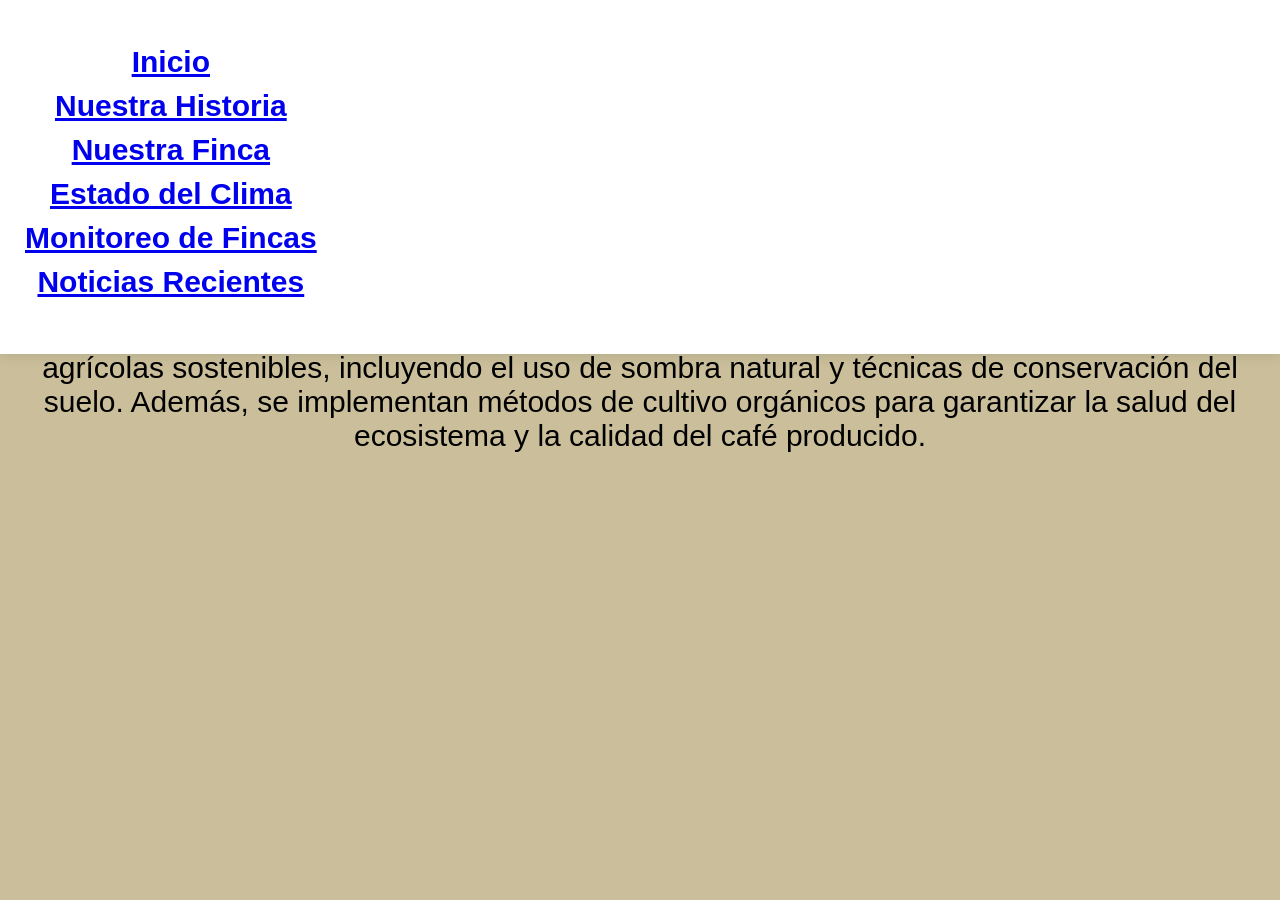
<file: finca.html>
<!DOCTYPE html>
<html lang="es">
<head>
    <meta charset="UTF-8">
    <meta name="viewport" content="width=device-width, initial-scale=1.0">
    <title>Nuestra Finca</title>
    <link rel="stylesheet" href="Estilos.css">
</head>
<body>
    <nav class="menu-navegacion">
                <ul>
                    <li><a href="index.html">Inicio</a></li>
                    <li class="historia"><a href="historia.html">Nuestra Historia</a></li>
                    <li class="finca"><a href="finca.html">Nuestra Finca</a></li>
                    <li><a href="clima-card">Estado del Clima</a></li>
                    <li><a href="#monitoreo-fincas">Monitoreo de Fincas</a></li>
                    <li><a href="#noticias-recientes">Noticias Recientes</a></li>
                </ul>
            </nav>
    <header>
        <h1>Nuestra Finca</h1>
    </header>
    <main>
        <section>
            <p>La finca de APROCAJER se encuentra en la región de Trinidad, Santa Bárbara, Honduras, a una altitud de 1,200 metros sobre el nivel del mar. Esta ubicación privilegiada proporciona condiciones ideales para el cultivo de café de alta calidad. La finca cuenta con prácticas agrícolas sostenibles, incluyendo el uso de sombra natural y técnicas de conservación del suelo. Además, se implementan métodos de cultivo orgánicos para garantizar la salud del ecosistema y la calidad del café producido.</p>
        </section>
    </main>
    
</body>
</html>
</file>
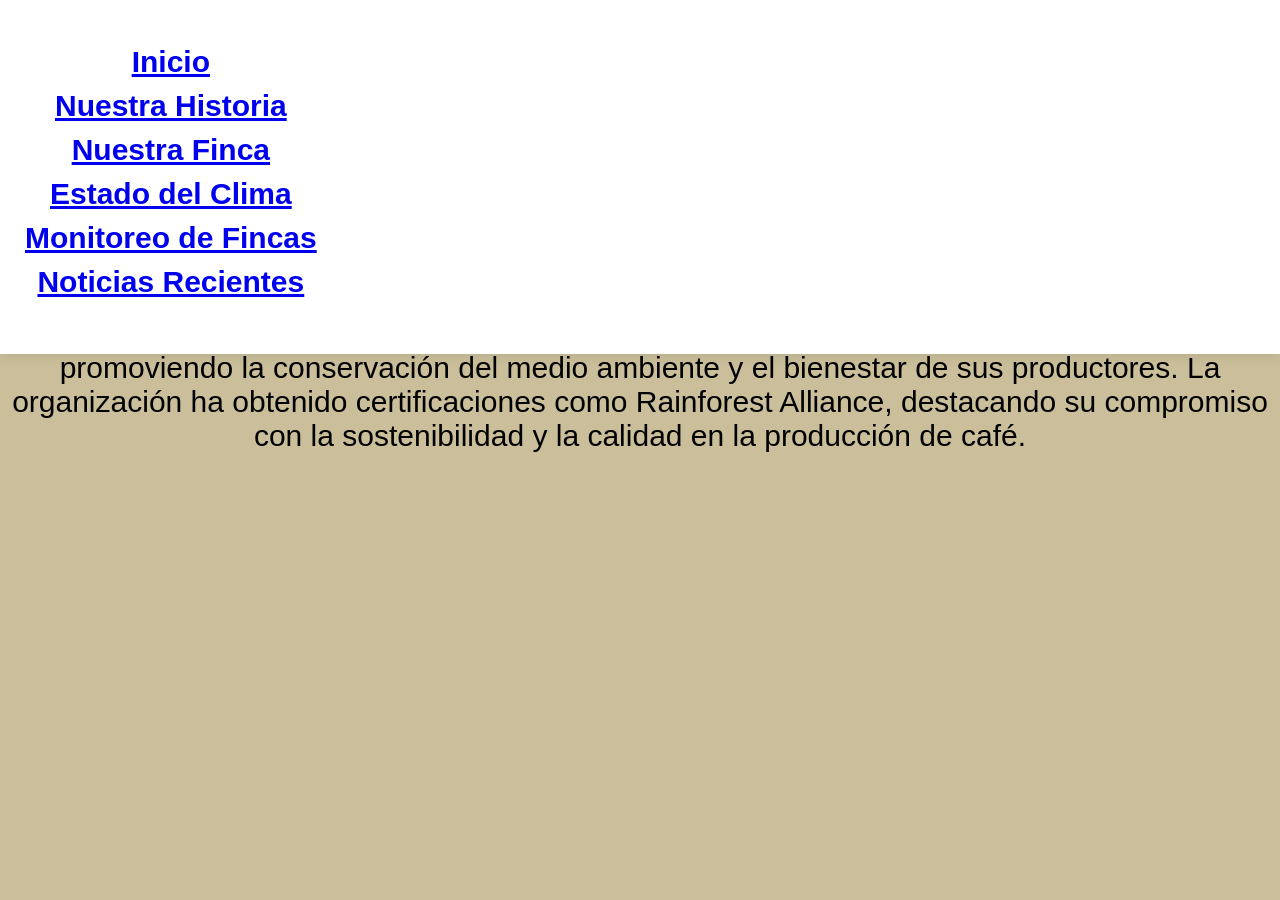
<file: historia.html>
<!DOCTYPE html>
<html lang="es">
<head>
    <meta charset="UTF-8">
    <meta name="viewport" content="width=device-width, initial-scale=1.0">
    <title>Historia</title>
    <link rel="stylesheet" href="Estilos.css">
</head>
<body>
    <nav class="menu-navegacion">
                <ul>
                    <li><a href="index.html">Inicio</a></li>
                    <li class="historia"><a href="historia.html">Nuestra Historia</a></li>
                    <li class="finca"><a href="finca.html">Nuestra Finca</a></li>
                    <li><a href="clima-card">Estado del Clima</a></li>
                    <li><a href="#monitoreo-fincas">Monitoreo de Fincas</a></li>
                    <li><a href="#noticias-recientes">Noticias Recientes</a></li>
                </ul>
            </nav>
    <header>
        <h1>Nuestra Historia</h1>
    </header>
    <main>
        <section>
            <p>APROCAJER, fundada en 1998, es una organización de productores de café en Honduras. Con más de 150 miembros, se dedica a la producción sostenible y la mejora de la calidad del café. A lo largo de los años, APROCAJER ha implementado prácticas agrícolas responsables, promoviendo la conservación del medio ambiente y el bienestar de sus productores. La organización ha obtenido certificaciones como Rainforest Alliance, destacando su compromiso con la sostenibilidad y la calidad en la producción de café.</p>
        </section>
    </main>
    
</body>
</html>
</file>
<file: Estilos.css>
body {
    font-family: Arial, Helvetica, sans-serif;
    font-size: 30px;
    background-color: #f4f4f4;
    text-align: center;
    background-color: #cabf9a;
    background-size: cover;
    background-position: center;
    background-repeat: no-repeat;
}

/* ==========================================================================
   BARRA DE NAVEGACIÓN MODERNA (ESTILO SEAGRO)
   ========================================================================== */

/* ==========================================================================
   BARRA DE NAVEGACIÓN FIJA (SIEMPRE VISIBLE AL BAJAR)
   ========================================================================== */

.menu-navegacion {
    background-color: #ffffff; /* Fondo blanco estilo Seagro */
    padding: 15px 25px;
    box-shadow: 0 4px 10px rgba(0, 0, 0, 0.08); /* Sombra un poco más marcada para que resalte al flotar */
    
    /* 🚨 ESTAS TRES LÍNEAS HACEN LA MAGIA: */
    position: fixed; /* Cambiamos a 'fixed' para obligarlo a quedarse flotando permanentemente */
    top: 0;
    left: 0;
    width: 100%; /* Asegura que abarque todo el ancho de la pantalla */
    
    box-sizing: border-box; /* Evita que el padding extra estire la barra más allá de la pantalla */
    z-index: 9999; /* Una capa altísima para que ningún video o mapa se monte encima del menú */
    
    display: flex; 
    justify-content: space-between; 
    align-items: center; 
}

/* Contenedor del Logo en el Nav */
.nav-logo-container {
    display: flex;
    align-items: center;
}

.nav-logo-img {
    height: 45px; /* Ajusta la altura para que se vea estilizado en la barra */
    width: auto;
}

/* Contenedor de acciones del lado derecho */
.nav-actions-container {
    display: flex;
    align-items: center;
    gap: 15px; /* Espaciado uniforme entre los iconos y el menú */
}

/* Estilo para los botones de iconos (Lupa y Bolsa) */
.nav-icon-btn {
    background: none;
    border: none;
    font-size: 20px;
    color: #555555;
    cursor: pointer;
    padding: 5px;
    transition: color 0.2s;
}

.nav-icon-btn:hover {
    color: #2e7d32; /* Tu color verde institucional */
}

/* Botón Hamburguesa Moderno (Texto + Icono) */
.menu-toggle {
    display: flex;
    align-items: center;
    gap: 8px; /* Espacio entre la palabra "Menu" y las líneas */
    background: none;
    border: none;
    color: #777777; /* Gris suave para el texto */
    cursor: pointer;
    padding: 5px;
    font-family: Arial, sans-serif;
}

.menu-text {
    font-size: 16px;
    font-weight: 500;
}

.menu-icon {
    font-size: 24px;
}

/* En PC mantendremos ocultos los iconos de interacción si prefieres, 
   o puedes borrar esta regla si quieres que salgan también en computadora */
.nav-icon-btn, .menu-toggle {
    display: flex; 
}

/* ==========================================================================
   COMPORTAMIENTO DEL MENÚ DESPLEGABLE EN MÓVIL
   ========================================================================== */

@media (max-width: 768px) {
    .menu-navegacion ul.menu-links {
        display: none; /* Oculto por defecto */
        flex-direction: column; 
        width: 100%;
        background-color: #ffffff; /* Mantenemos el fondo blanco en móvil */
        position: absolute;
        top: 100%;
        left: 0;
        padding: 15px 0;
        box-shadow: 0 4px 10px rgba(0,0,0,0.1);
    }

    .menu-navegacion ul.menu-links.mostrar {
        display: flex; /* Se muestra al presionar 'Menu' */
    }

    .menu-navegacion li {
        margin: 0;
        width: 100%;
    }

    .menu-navegacion ul.menu-links a {
        color: #333333; /* Texto oscuro para contrastar con el fondo blanco */
        padding: 12px 25px;
        display: block;
        width: 100%;
        box-sizing: border-box;
    }

    .menu-navegacion ul.menu-links a:hover {
        background-color: #f5f5f5;
        color: #2e7d32;
    }
}

/* REGLA PARA PC: Si la pantalla es grande, esconde el botón de menú y expande la lista */
@media (min-width: 769px) {
    .menu-toggle {
        display: none; /* Oculta el botón 'Menu ☰' en monitores */
    }

    .menu-navegacion ul.menu-links {
        display: flex;
        list-style-type: none;
        margin: 0;
        padding: 0;
    }
    
    .menu-navegacion ul.menu-links a {
        color: #555555;
    }
}
/* ==========================================================================
   ESTILOS RESPONSIVOS PARA EL VIDEO DE BIENVENIDA (COMPUTADORA Y CELULAR)
   ========================================================================== */

/* Contenedor principal: Por defecto en computadoras mantiene el formato panorámico */
.hero-video-seccion {
    position: relative;
    width: 100%;
    height: auto;
    aspect-ratio: 16 / 9;
    background-color: #000000;
    overflow: hidden;
    margin-top: 75px;
}

/* El video se adapta al contenedor */
.video-fondo {
    position: absolute;
    top: 50%;
    left: 50%;
    width: 100%;
    height: 100%;
    object-fit: contain; /* Muestra el video completo horizontal */
    transform: translate(-50%, -50%);
    z-index: 1;
}

/* Capa translúcida oscura para mejorar la lectura de las letras */
.capa-oscura {
    position: absolute;
    top: 0;
    left: 0;
    width: 100%;
    height: 100%;
    background: rgba(0, 0, 0, 0.56); /* Un poco más oscura para fuentes legibles */
    z-index: 2;
}

/* Capa interactiva que distribuye el logo arriba y letras abajo */
.capa-interactiva {
    position: absolute;
    top: 0;
    left: 0;
    width: 100%;
    height: 100%;
    display: flex;
    flex-direction: column;
    justify-content: space-between;
    align-items: center;
    padding: 20px;
    box-sizing: border-box;
    z-index: 3;
}

.logo-superior {
    display: flex;
    justify-content: center;
    width: 100%;
}

.logo-hero {
    max-width: 120px;
    height: auto;
    filter: drop-shadow(2px 2px 8px rgba(0,0,0,0.6));
}

.contenido-inferior {
    text-align: center;
    color: #ffffff;
    font-family: 'Segoe UI', Tahoma, Geneva, Verdana, sans-serif;
    width: 100%;
    max-width: 800px;
}

/* El texto cambia a color blanco para que contraste con la capa oscura y no choque con el fondo */
.contenido-inferior h1 {
    font-size: 2rem;
    color: #00ff00; 
    margin-bottom: 8px;
    text-shadow: 2px 2px 10px rgba(0, 0, 0, 0.9);
    font-weight: bold;
}

.contenido-inferior p {
    font-size: 1.1rem;
    color: #f0f0f0;
    text-shadow: 1px 1px 6px rgba(0, 0, 0, 0.9);
    margin: 0;
}

/* 📱 AJUSTES EXCLUSIVOS PARA TELÉFONOS CELULARES (Pantallas menores a 768px) */
    @media (max-width: 768px) {
    .hero-video-seccion {
        /* En el celular quitamos la proporción fija para evitar que se estire infinitamente */
        aspect-ratio: auto; 
        height: 320px; /* Le asignamos una altura estática fija y controlada para pantallas verticales */
        margin-top: 75px; /* Reducimos un poco el margen superior para que no se vea tan separado del menú en pantallas pequeñas */
    }

    .video-fondo {
        /* Obligamos al video horizontal a encajar dentro del recuadro del celular sin salirse */
        width: 100%;
        height: 100%;
        object-fit: cover; /* Cambia a cover solo en celular para rellenar el espacio estético sin romper el flujo de la web */
    }

    .logo-hero {
        max-width: 90px; /* Reducimos un poco el tamaño del logo para pantallas pequeñas */
    }

    .contenido-inferior h1 {
        font-size: 1.5rem; /* Letras más compactas para que no saturen el espacio en el teléfono */
    }

    .contenido-inferior p {
        font-size: 0.99rem;
    }
}

h1 {
    color: green;
    font-family:'Lucida Sans', 'Lucida Sans Regular', 'Lucida Grande', 'Lucida Sans Unicode', Geneva, Verdana, sans-serif;
    font-size: 95px;
    margin: 70px;
}

ul {
    list-style-type: none;
    padding: 0;
}

li {
    margin-bottom: 10px;
    font-weight: bold;
}

.clima-card {
    background-color: #e8f5e9;
    border-radius: 15px;
    padding: 20px;
    margin: 20px auto;
    width: 90%;
    box-shadow: 0 4px 8px rgba(0, 0, 0, 1);
    border-left: 10px solid #2e7d32;
}

.datos-clima p {
    font-size: 1.2rem;
    color: #1b5e20;
    margin: 5px 0;
}

.trazabilidad-qr {
    background-color: #ffffff;
    border: 2px dashed #2e7d32;
    padding: 20px;
    margin: 30px auto;
    width: 90%;
    border-radius: 10px;
}

.qr-container img {
    border: 5px solid #f4f4f4;
    padding: 10px;
    background: white;
}

.nota-qr {
    font-size: 0.9rem;
    color: #555;
    margin-top: 15px;
}

.contacto-productores {
    background-color: #f9f9f9;
    padding: 25px;
    margin-top: 20px;
    border-radius: 8px;
    border: 1px solid #ddd;
}

.btn.whatsapp {
    display: inline-block;
    background-color: #25d366;
    color: white;
    padding: 12px 25px;
    text-decoration: none;
    font-weight: bold;
    border-radius: 5px;
    margin-top: 10px;
    transition: background-color 0.3s;
}

.btn-whatsapp:hover {
    background-color: #128c7e;
}

.formulario-visita {
    background-color: #ffffff;
    padding: 20px;
    margin: 20px auto;
    border-radius: 12px;
    box-shadow: 0 4px 6px rgba(0,0,0,0,1);
    max-width: 500px;
    text-align: left;
}

.campo {
    margin-bottom: 15px;
}

.campo label {
    display: block;
    font-weight: bold;
    color: #2e7d32;
    margin-bottom: 5px;
}

.campo input, .campo select {
    width: 100%;
    padding: 10px;
    border: 1px solid #ccc;
    border-radius: 5px;
    box-sizing: border-box;
}

.btn-guardar {
    background-color: #2e7d32;
    color: white;
    padding: 12px;
    width: 100%;
    border: none;
    border-radius: 5px;
    font-size: 16px;
    cursor: pointer;
}

.alertas-section {
    background-color: #68cc6d;
    border: 1px solid #f44336;
    border-radius: 8px;
    margin-top: 30px;
    padding: 20px;
}

.btn-alerta {
    background-color: #d32f2f;
    color: white;
    padding: 15px 30px;
    font-size: 18px;
    border: black solid 2px;
    border-radius: 50px;
    cursor: pointer;
    transition: background-color 0.3s;
    font-weight: bold;
}

.btn-alerta:hover {
    background-color: #b71c1c;
}

em {
    color:blue;
    font-family:Cambria, Cochin, Georgia, Times, 'Times New Roman', serif;
    font-size: 38px;
    border: 5px solid red;
    
    padding: 5px 0;
}

/* 
 * -------------------------------------------------------------
 * © Copyright 2026 APROCAJER - Todos los derechos reservados.
 * Proyecto: Sistema de Trazabilidad y Agricultura de Precisión
 * Desarrollado por: Oscar David Mancia Rivera
 * Prohibida su reproducción parcial o total sin autorización.
 * -------------------------------------------------------------
 */
footer {
    width: 100%;
    padding: 3px 0px;
    background-color: rgba(42, 35, 35, 0.6);
    text-align: center;
    color: #ffffff;
    font-size: 14px;
    font-weight: bold;
    margin-top: 20px;
}
</file>
